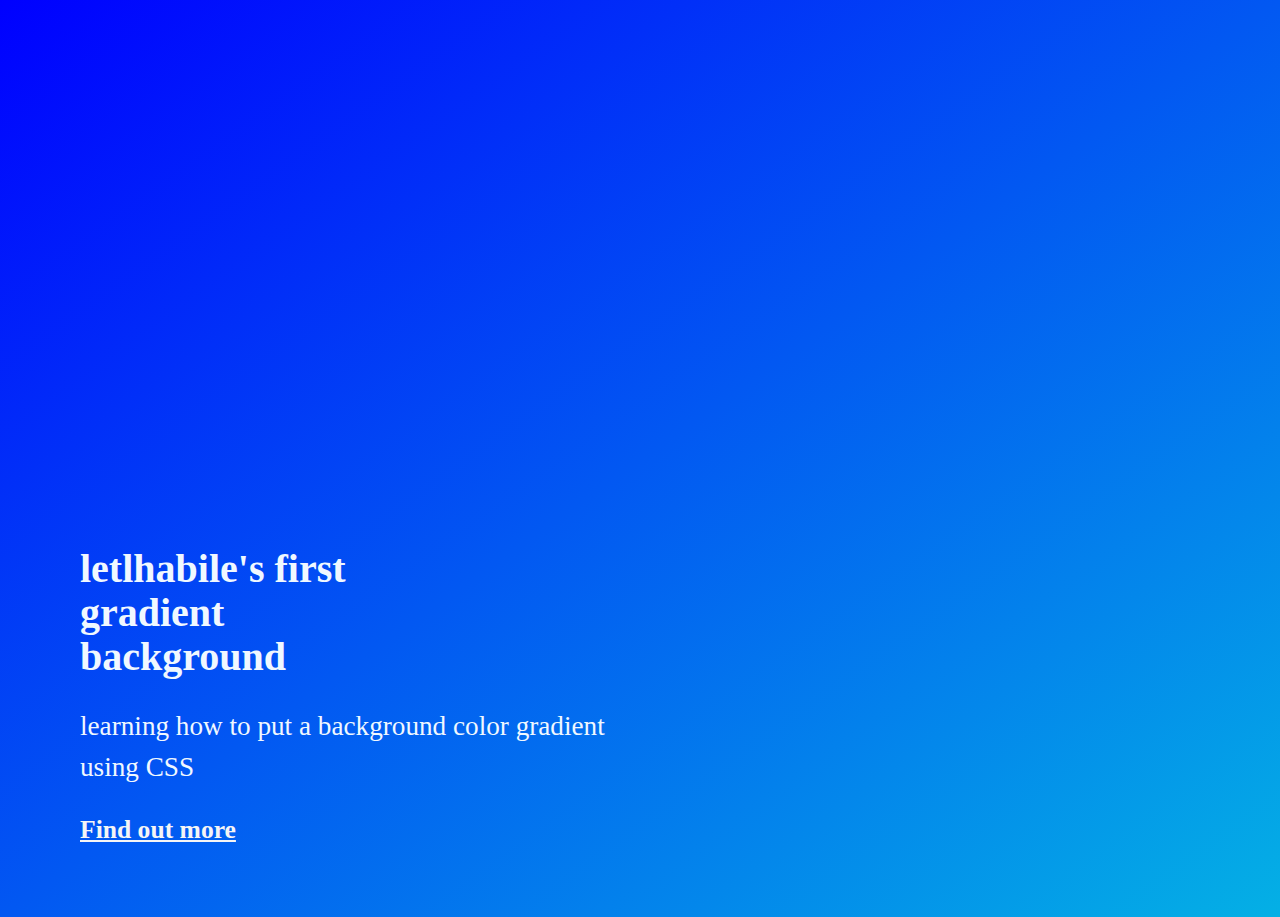
<file: PORTFOLIO/gradient/index.html>
<head>
    <link rel="stylesheet" href="grad.css">
</head>

<body>
    <section class="intro">
  <h1>letlhabile's first gradient background</h1>
    <p>
    learning how to put a background color gradient using  CSS
    </p>

    <div>
        <a href="//example.com">Find out more</a>
    </div>
    </section>
</body>
</file>
<file: PORTFOLIO/gradient/grad.css>
.intro{
    color: aliceblue;
    width: 100%;
     padding: 32rem 2rem 4rem 2rem;
}

.intro h1{ 
    padding-inline-start: 40px;
    font-weight: 700px;
  font-size: 2.5rem;
  line-height :1.1em; 
  max-width: 18ch;
}
.intro p{
     padding-inline-start: 40px;
    font-size: 1.7rem;
  line-height: 1.5em;
  max-width: 40ch;
}
.intro a{
    color: whitesmoke;
     padding-inline-start: 40px;
      font-weight: 700;
    font-size: 1.6rem;
}

body {
  background: linear-gradient(to bottom right, #0000ff,#04b0e5);
}
</file>
